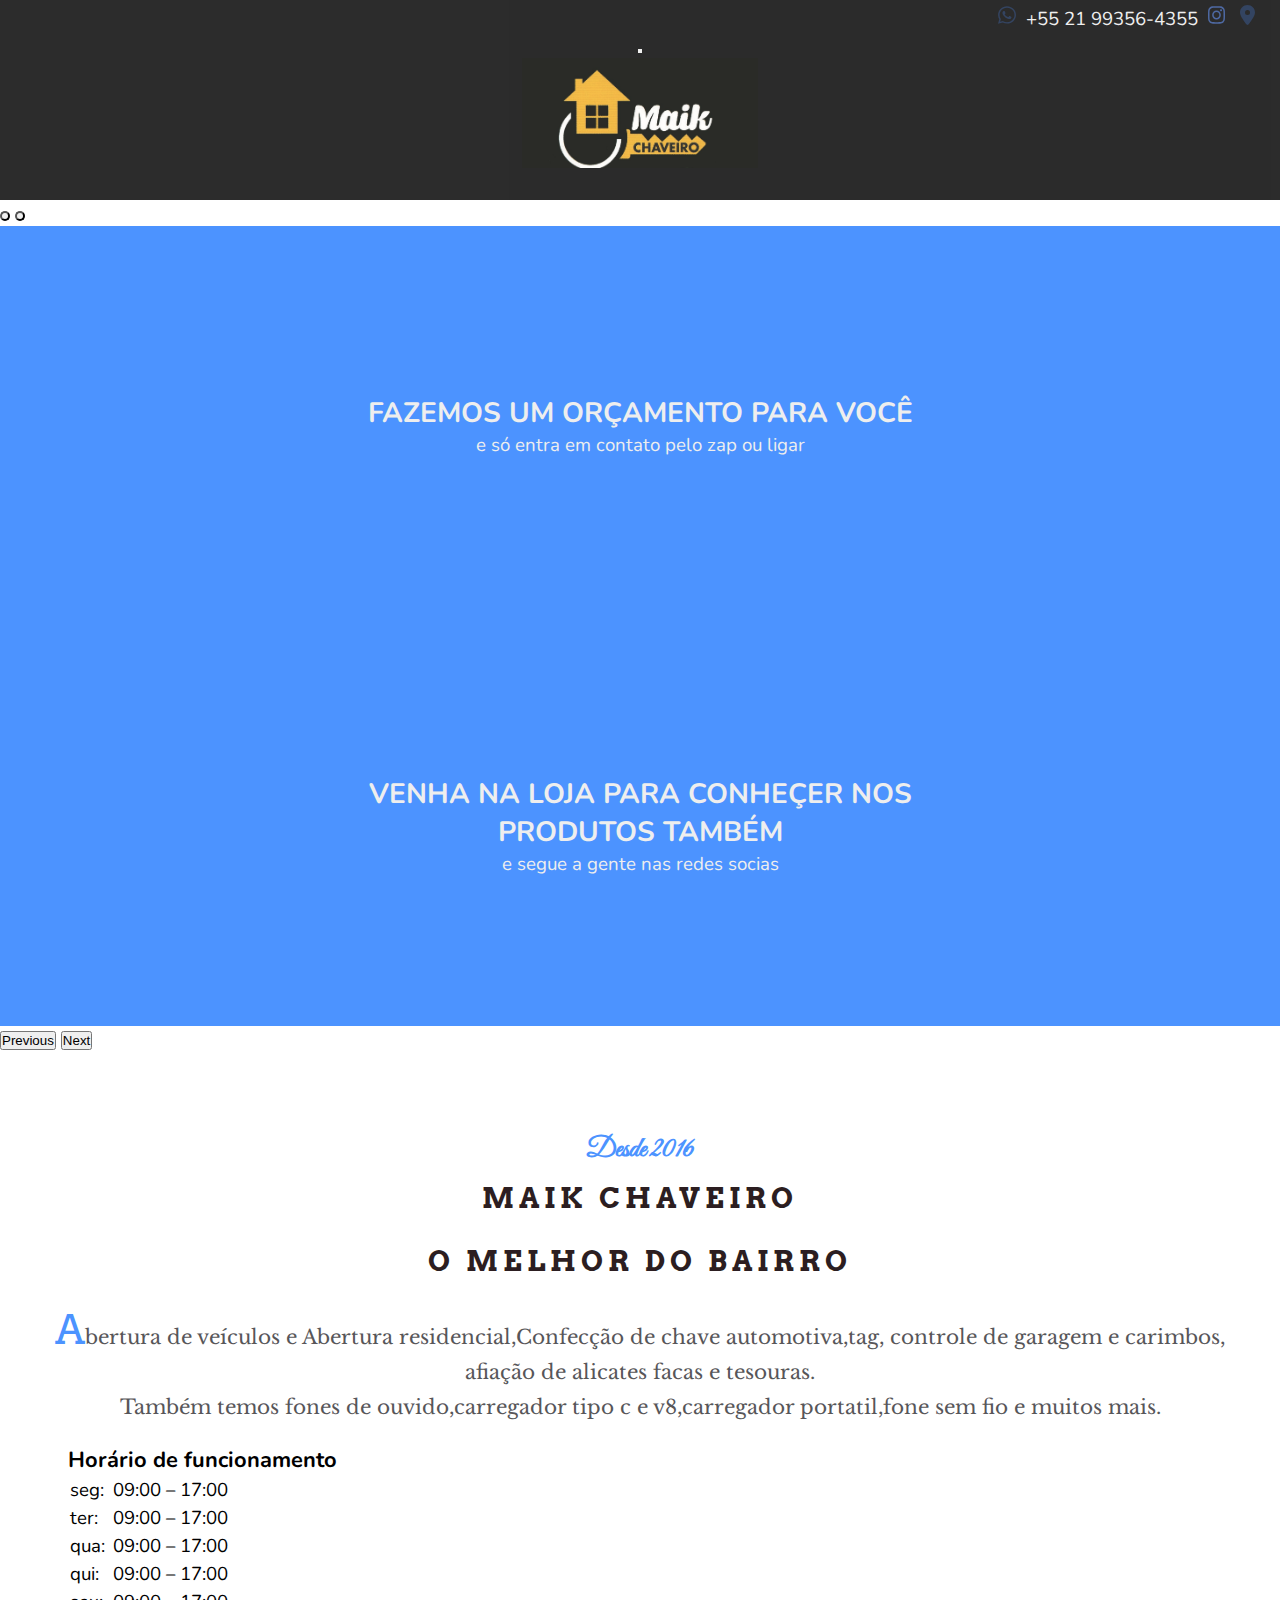
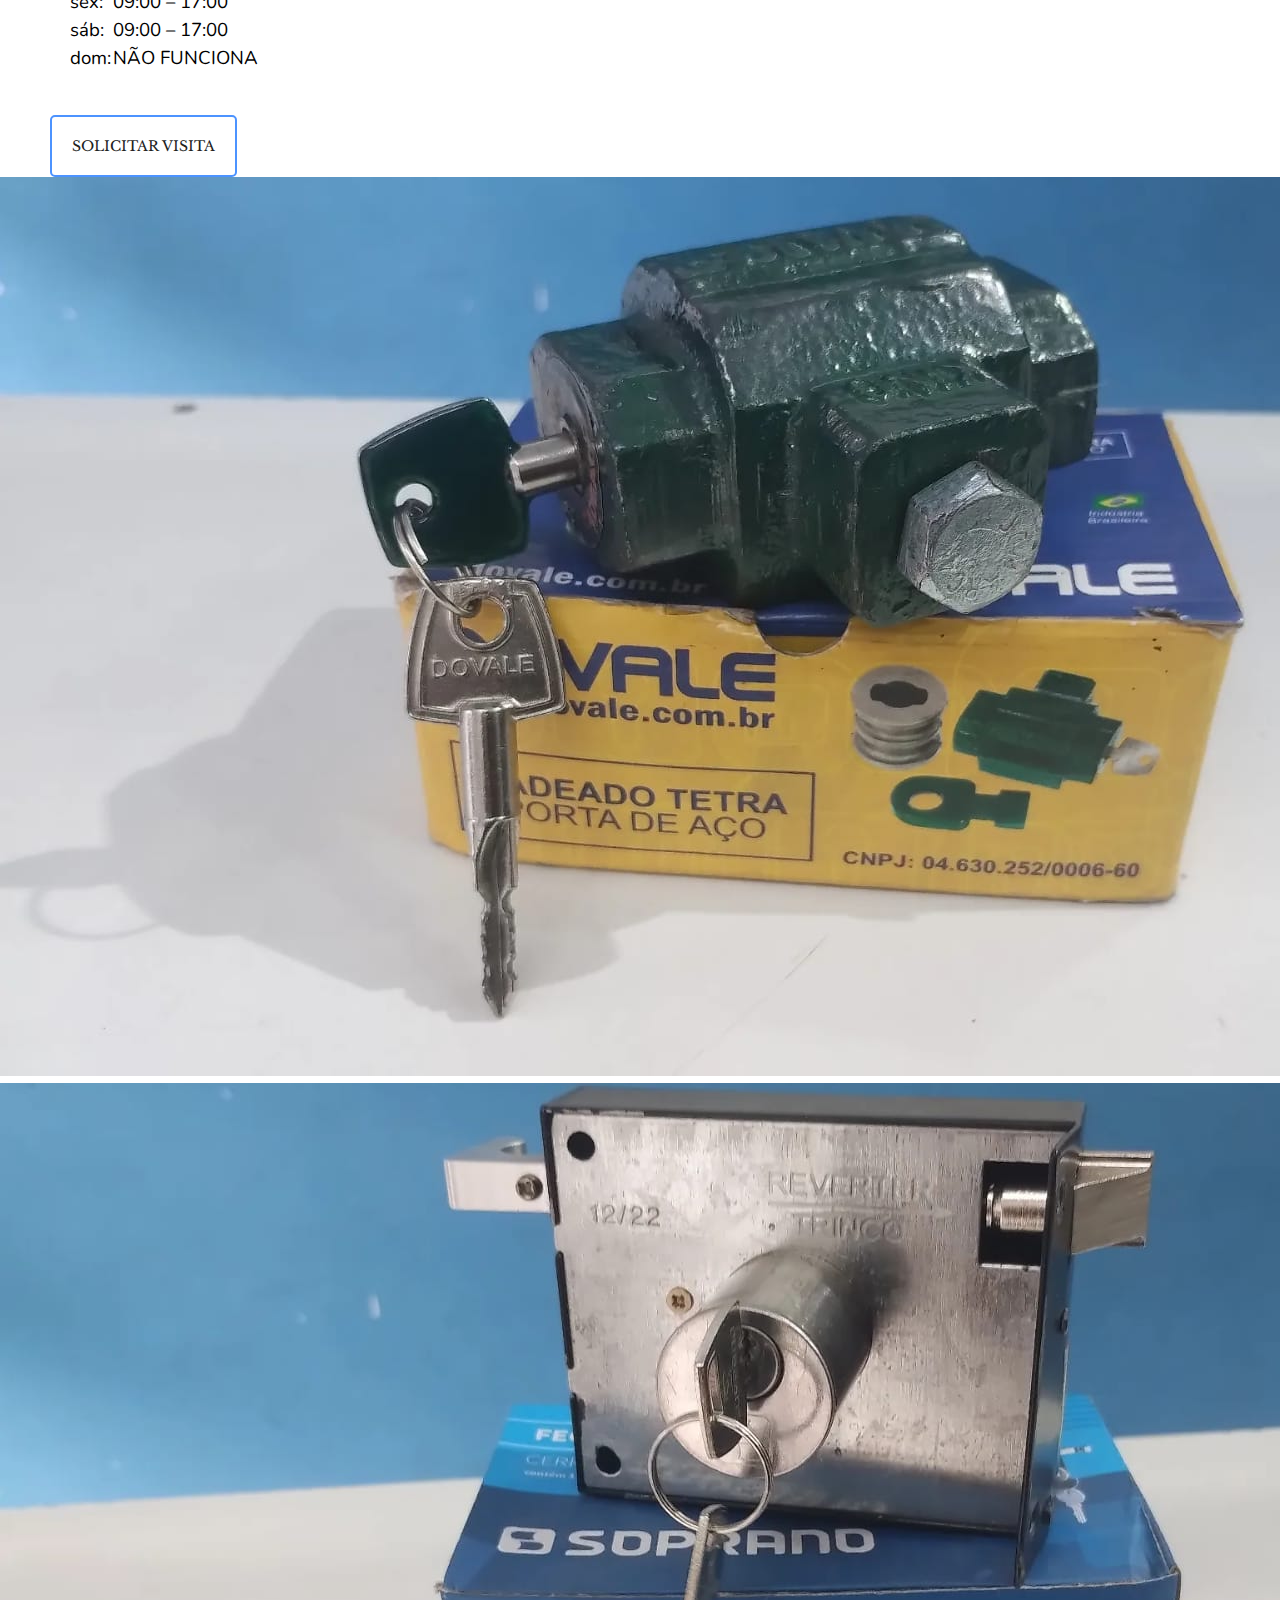
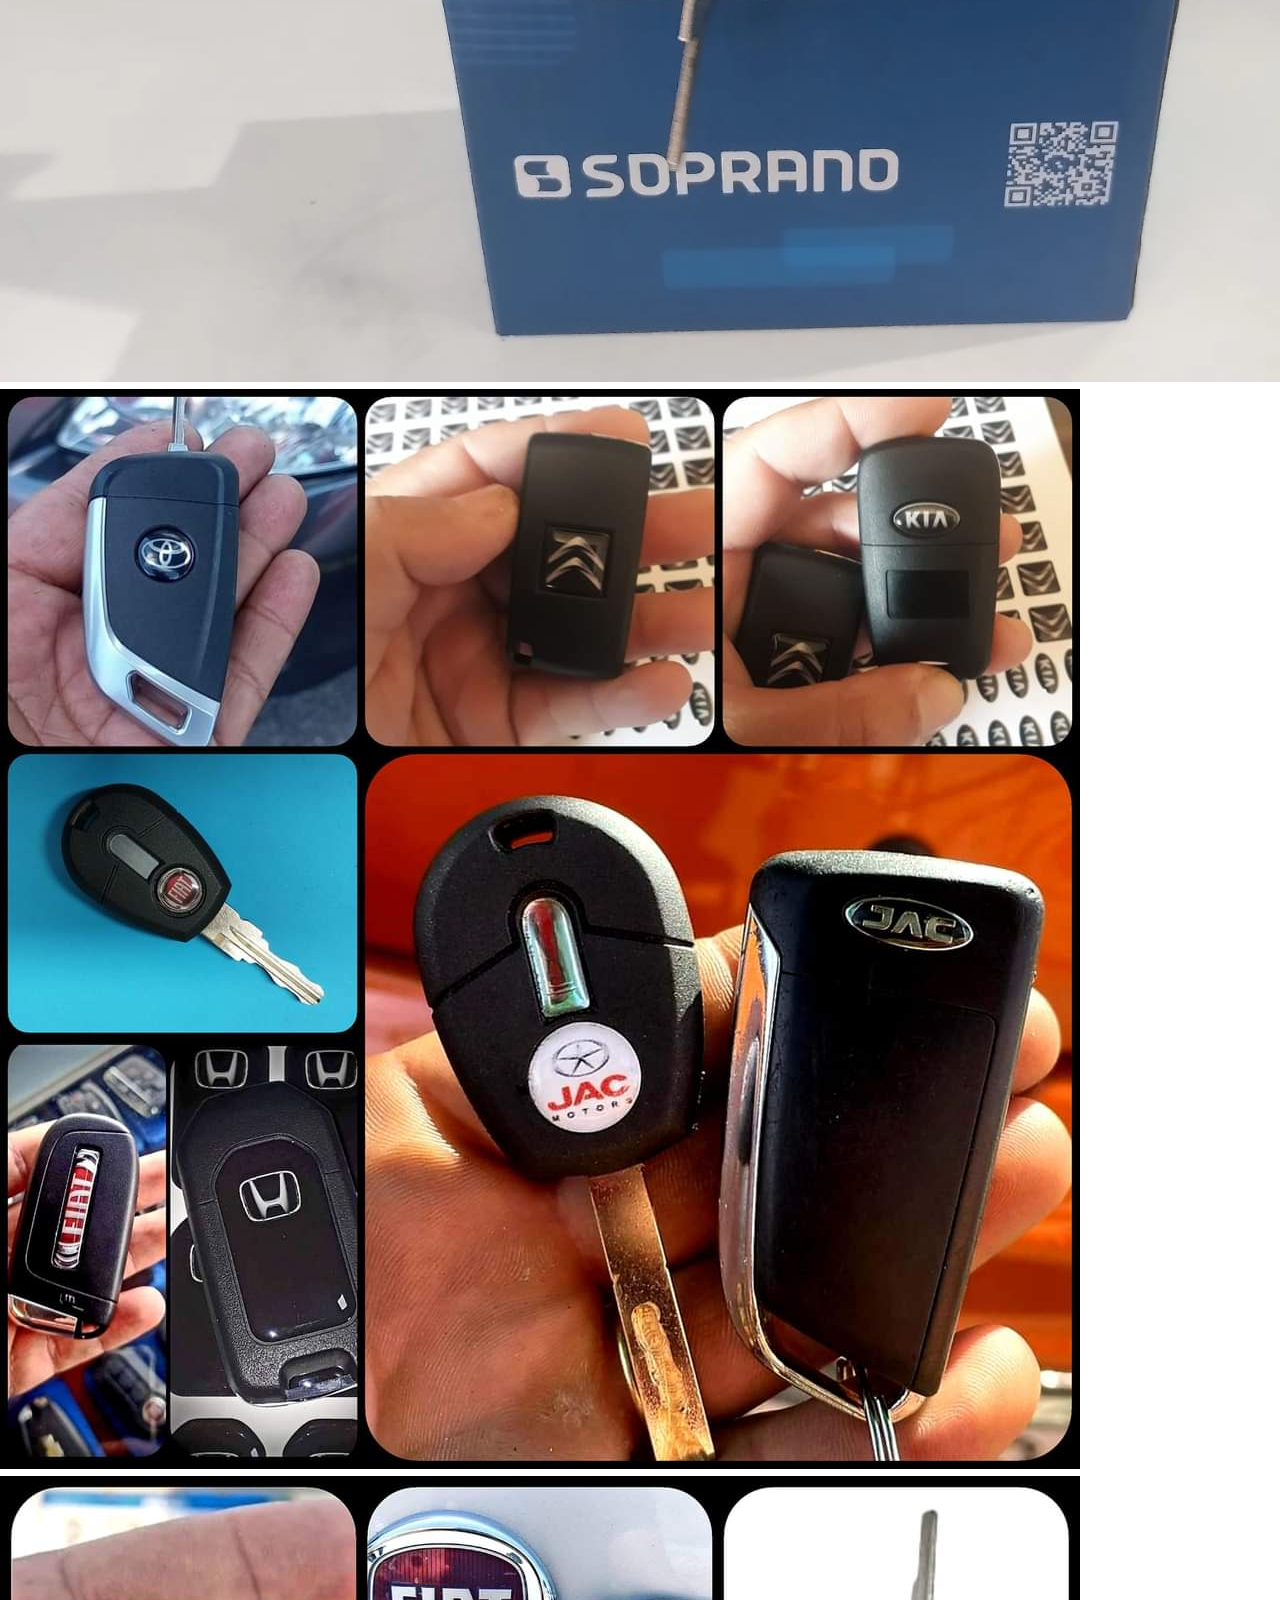
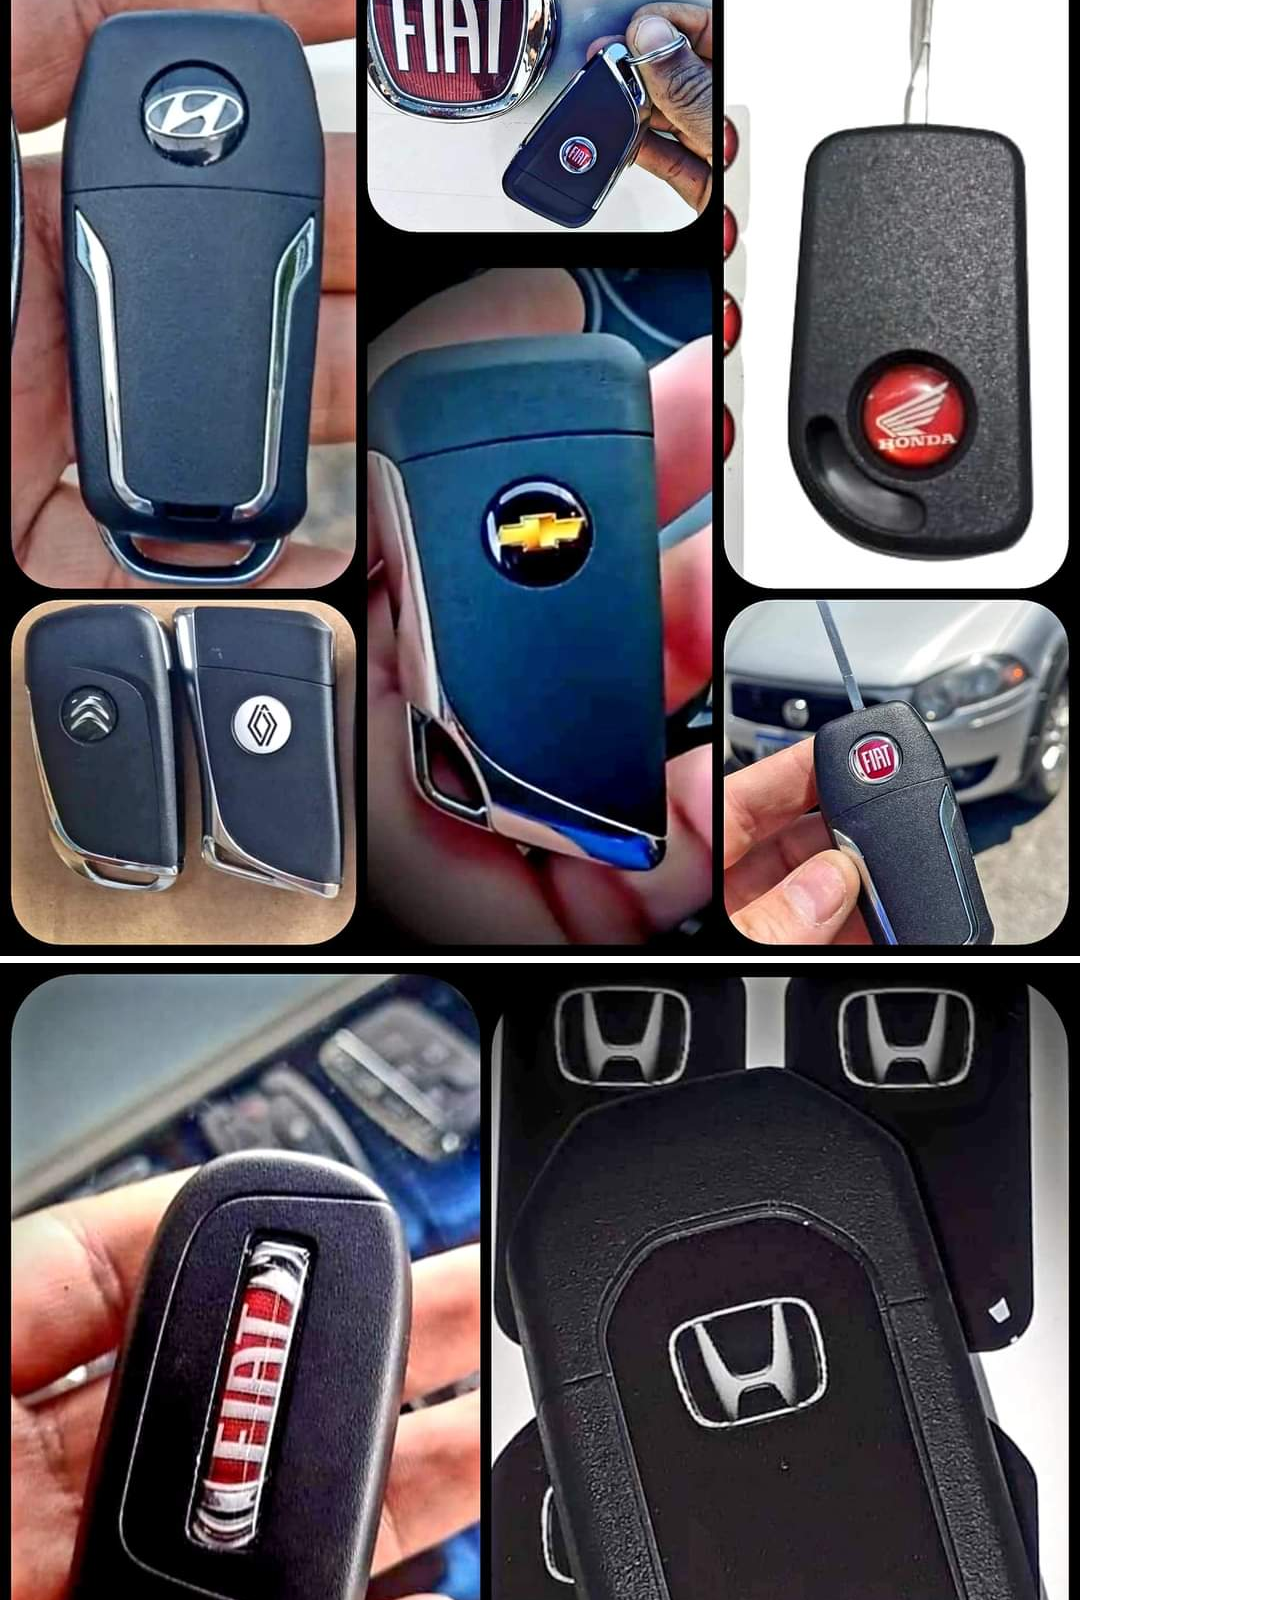
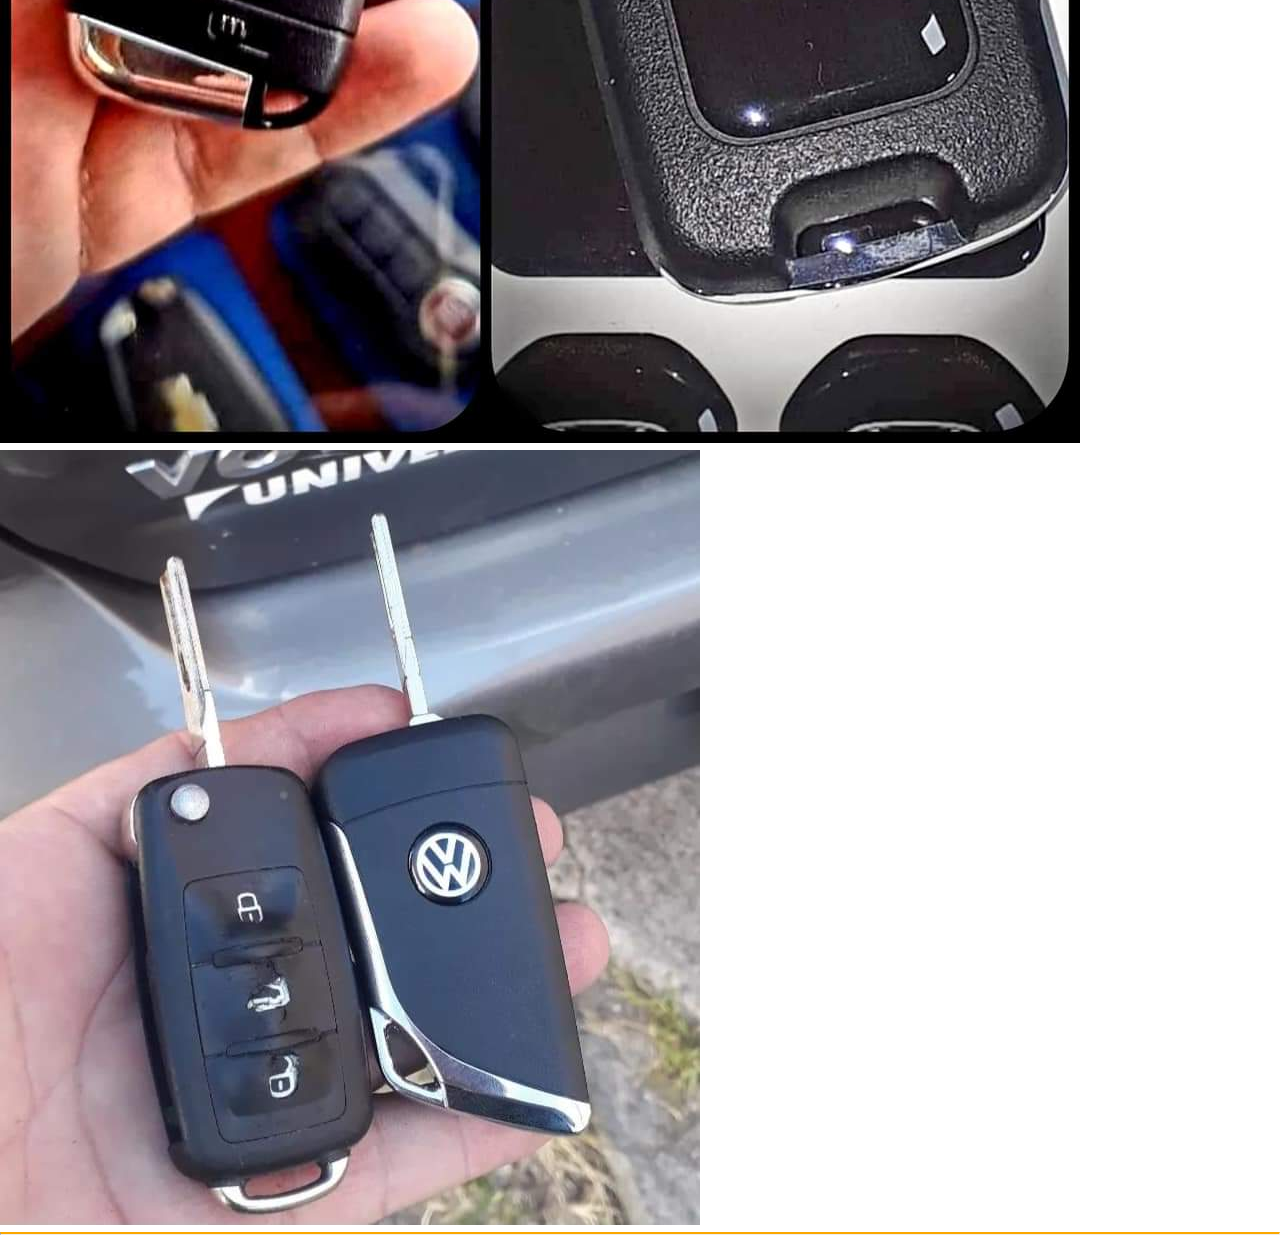
<file: index.html>
<!DOCTYPE html>
<html lang="pt-br">

<head>
    <meta charset="UTF-8">
    <meta http-equiv="X-UA-Compatible" content="IE=edge">
    <meta name="viewport" content="width=device-width, initial-scale=1.0">
    <title>MAIK CHAVEIRO</title>

    <link href="https://cdn.jsdelivr.net/npm/bootstrap@5.3.2/dist/css/bootstrap.min.css" rel="stylesheet"
        integrity="sha384-T3c6CoIi6uLrA9TneNEoa7RxnatzjcDSCmG1MXxSR1GAsXEV/Dwwykc2MPK8M2HN" crossorigin="anonymous">
    <script src="https://cdn.jsdelivr.net/npm/bootstrap@5.3.2/dist/js/bootstrap.bundle.min.js"
        integrity="sha384-C6RzsynM9kWDrMNeT87bh95OGNyZPhcTNXj1NW7RuBCsyN/o0jlpcV8Qyq46cDfL"
        crossorigin="anonymous"></script>

    <link rel="stylesheet" href="./css/defaul.css">

</head>
<body> <header> <div class="right social-icons"> <a href="https://wa.me/5521993564355" target="_blank" class="white"> <img src="/img/icons/whatsapp.svg" alt="Imagem do telefone" height="20"> +55 21 99356-4355 </a> <a href="https://www.instagram.com/maicon_chaveiro_cg/?utm_source=ig_web_button_share_sheet&igshid=OGQ5ZDc2ODk2ZA==" target="_blank"> <img src="img/icons/instagram.svg" alt="Imagem do instagram" height="20"> </a> <a href="https://maps.app.goo.gl/eMTyb7Hm7NSsYFPXA" target="_blank"> <img src="/img/icons/location-dot-solid.svg" alt="maps" height="20"> </a> </div> <nav class="navbar navbar-expand-lg"> <div class="container"> <!-- < a class="navbar-brand" href="#">Navbar</a> --> <button class="navbar-toggler" type="button" data-bs-toggle="collapse" data-bs-target="#navbarSupportedContent" aria-controls="navbarSupportedContent" aria-expanded="false" aria-label="Toggle navigation"> <span class="navbar-toggler-icon"></span> </button> <div class="collapse navbar-collapse flex-nav " id="navbarSupportedContent"> <div class="logo"> <img src="./img/maik.jpeg.jpg" alt="Logo da loja emporio do pão" height="110"> </div> </div> </div> </nav> </header> <section> <div id="carouselExampleIndicators" class="carousel slide"> <div class="carousel-indicators"> <button type="button" data-bs-target="#carouselExampleIndicators" data-bs-slide-to="0" class="active" aria-current="true" aria-label="Slide 1"></button> <button type="button" data-bs-target="#carouselExampleIndicators" data-bs-slide-to="1" aria-label="Slide 2"></button> </div> <div class="carousel-inner"> <div class="carousel-item active"> <div class="carousel-item-text"> <h2>FAZEMOS UM ORÇAMENTO PARA VOCÊ</h2> <p>e só entra em contato pelo zap ou ligar </p> </div> </div> <div class="carousel-item"> <div class="carousel-item-text"> <h2>VENHA NA LOJA PARA CONHEÇER NOS PRODUTOS TAMBÉM</h2> <p>e segue a gente nas redes socias</p> </div> </div> </div> <button class="carousel-control-prev" type="button" data-bs-target="#carouselExampleIndicators" data-bs-slide="prev"> <span class="carousel-control-prev-icon" aria-hidden="true"></span> <span class="visually-hidden">Previous</span> </button> <button class="carousel-control-next" type="button" data-bs-target="#carouselExampleIndicators" data-bs-slide="next"> <span class="carousel-control-next-icon" aria-hidden="true"></span> <span class="visually-hidden">Next</span> </button> </div> </section> <section class="container"> <div class="conteudo row"> <div class="col-12"> <h2 class="fontd">Desde 2016</h2> </div> <div> <h2 class="centerfont">MAIK CHAVEIRO <br> O MELHOR DO BAIRRO </h2> </div> <div class="text col-md-6 col-12"> <div class="widget"> <p><samp>A</samp>bertura de veículos e Abertura residencial,Confecção de chave automotiva,tag, controle de garagem e carimbos, afiação de alicates facas e tesouras. <br> </p> Também temos fones de ouvido,carregador tipo c e v8,carregador portatil,fone sem fio e muitos mais. </div> <div class="kCmrbf"> <h3 class="Gou21b">Horário de funcionamento</h3> <div> <table itemprop="openingHours"> <tbody> <tr> <th class="x2TOCf">seg:</th> <td class="o0m3Qb"><span class="WF8WNe">09:00 – 17:00</span></td> </tr> <tr> <th class="x2TOCf">ter:</th> <td class="o0m3Qb"><span class="WF8WNe">09:00 – 17:00</span></td> </tr> <tr> <th class="x2TOCf">qua:</th> <td class="o0m3Qb"><span class="WF8WNe">09:00 – 17:00</span></td> </tr> <tr> <th class="x2TOCf">qui:</th> <td class="o0m3Qb"><span class="WF8WNe">09:00 – 17:00</span></td> </tr> <tr> <th class="x2TOCf">sex:</th> <td class="o0m3Qb"><span class="WF8WNe">09:00 – 17:00</span></td> </tr> <tr> <th class="x2TOCf">sáb:</th> <td class="o0m3Qb"><span class="WF8WNe">09:00 – 17:00</span></td> </tr> <tr> <th class="x2TOCf">dom:</th> <td class="o0m3Qb"><span class="WF8WNe">NÃO FUNCIONA</span></td> </tr> </tbody> </table> </div> </div> <a href="https://forms.gle/ME1MyGkyJgY85BWj6" class="button1">SOLICITAR VISITA </a> </div> <div class="foto col-md-6 col-12 "> <div class="row"> <div class="p-2 col-12 col-md-6"> <img src="img/WhatsApp Image 2023-12-12 at 17.13.38 (1).jpeg" alt="foto1" class="w-100"> </div> <div class="p-2 col-12 col-md-6"> <img src="img/WhatsApp Image 2023-12-12 at 17.13.38.jpeg" alt="foto2" class="w-100"> </div> <div class="p-2 col-12 col-md-6"> <img src="img/WhatsApp4.jpeg" alt="foto3" class="w-100"> </div> <div class="p-2 col-12 col-md-6"> <img src="img/WhatsApp 2.jpeg" alt="foto4" class="w-100"> </div> <div class="p-2 col-12 col-md-6"> <img src="img/WhatsApp1.jpeg" alt="foto4" class="w-100"> </div> <div class="p-2 col-12 col-md-6"> <img src="img/WhatsApp6.jpeg" alt="foto4" class="w-100"> </div> </div> </div> <hr> </div> </section></body></html>
</file>
<file: css/defaul.css>
@import "https://fonts.googleapis.com/css2?family=Nunito:wght@300;400;600;800&display=swap";@import "https://fonts.googleapis.com/css2?family=Libre+Baskerville&display=swap";@import "https://fonts.googleapis.com/css2?family=Great+Vibes&display=swap";@import "https://fonts.googleapis.com/css2?family=Arvo:wght@700&display=swap";a,header nav a{text-decoration:none}*{margin:0;padding:0;box-sizing:0}body{font-family:Nunito,sans-serif;font-size:14pt}a{color:#222}.white,header{color:#eee}header{background-color:#070707f1;opacity:.9;text-align:center;padding-top:5px;padding-bottom:25px}header nav a{color:#ddb99d;padding:10px}.right{text-align:right}.button1,.centerfont,.fontd,.widget{text-align:center}.flex-nav{display:flex;justify-content:space-around;align-items:center}.fontd,samp{color:#4c93ff}.social-icons{padding-right:20px}.social-icons img{padding:0 5px}.carousel-item{background-color:#4c93ff;height:400px;position:relative}.carousel-item .carousel-item-text{text-align:center;color:#eee;top:50%;left:50%;position:absolute;transform:translate(-50%,-50%)}.carousel-indicators [data-bs-target]{width:10px;height:10px;border-radius:50%}.fontd{font-family:'Great Vibes',cursive,sans-serif;padding-top:80px}.centerfont{color:#2c1e21;font-family:Arvo,serif;letter-spacing:5px;line-height:63px}.button1,.widget{line-height:35px;font-weight:400}.widget{color:#575659;font-family:"Libre Baskerville",Sans-serif;font-size:20px;display:block;margin-block-start:1em;margin-block-end:1em;margin-inline-start:0;margin-inline-end:0}.button1{font-family:'Libre Baskerville',serif;display:inline-block;font-size:14px;padding:12px 20px 11px;border:2px solid #fba700;bottom:50px;border-radius:5px}.button1:hover{color:#f5f5f5;background-color:#c6a866}.text{padding-left:50px;padding-right:50px}samp{font-size:30pt;font-family:Arvo,selif}hr{border-top:2px solid #fba700}@media (max-width:980px){.flex-nav{flex-direction:column}.flex-nav a{display:flex;justify-content:center}}.kCmrbf{flex:1;flex-basis:auto;margin:0 18px 42px}.x2TOCf{font-weight:400;text-align:inherit}.WF8WNe{white-space:nowrap}.button1{font-family:'Libre Baskerville',serif;display:inline-block;text-align:center;font-size:14px;font-weight:400;line-height:35px;padding:12px 20px 11px;border:2px solid #4c93ff;bottom:50px;border-radius:5px}
</file>
